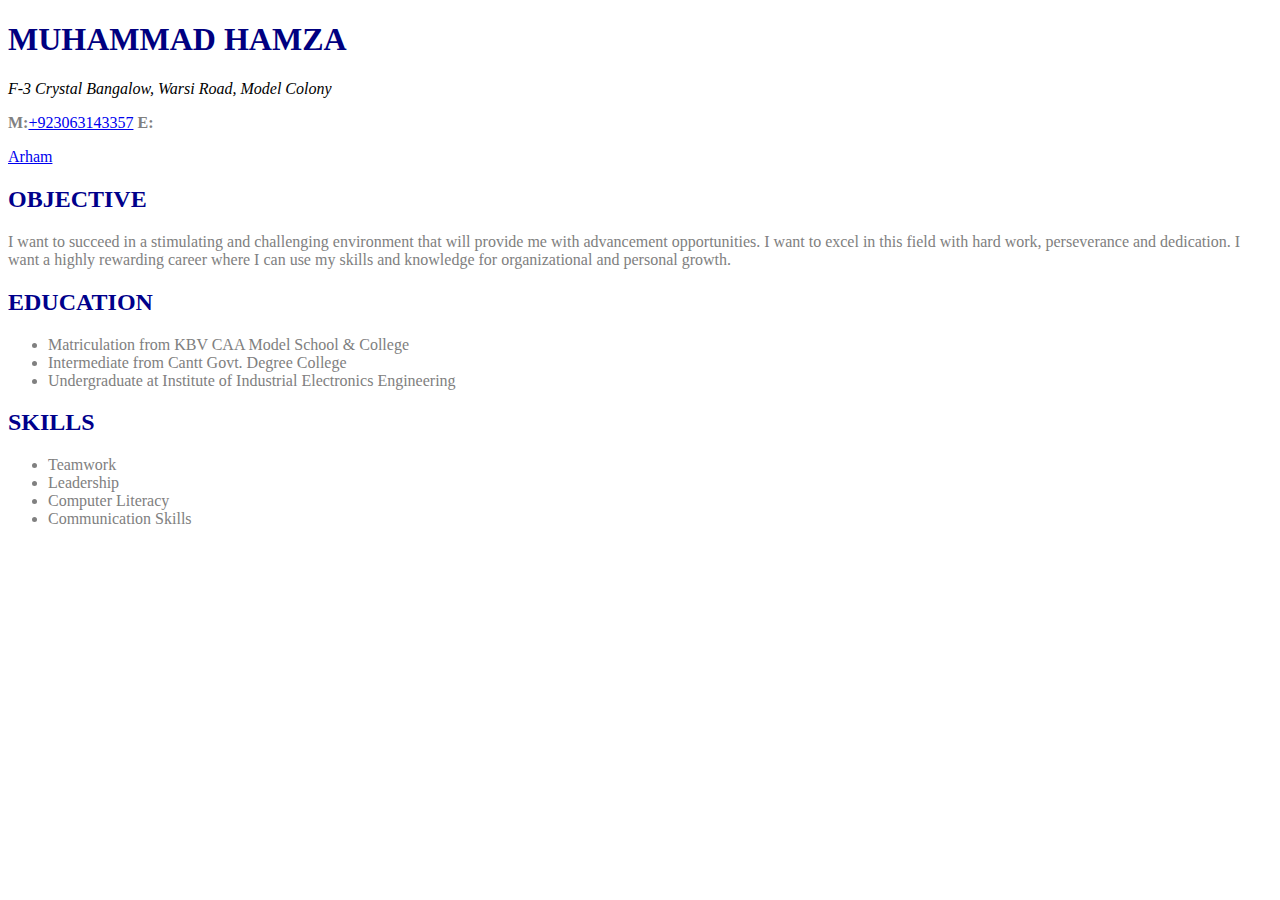
<file: index.html>
<!DOCTYPE html>
<html lang="en">

<head>
    <meta charset="UTF-8">
    <meta name="viewport" content="width=device-width, initial-scale=1.0">
    <title>CV</title>
    <link rel="stylesheet" href="style.css">
</head>

<body>
    <h1>MUHAMMAD HAMZA</h1>
    <address>F-3 Crystal Bangalow, Warsi Road, Model Colony</address>
    <p><b>M:</b><a href="tel:+923063143357">+923063143357</a>
        <b>E:</b> 
    </p>
    <p><a href="mailto:arham@gmail.com">Arham</a></p>

    <h2>OBJECTIVE</h2>
    <p>I want to succeed in a stimulating and challenging environment that will provide me with advancement
        opportunities. I want to excel in this field with hard work, perseverance and dedication. I want a highly
        rewarding career where I can use my skills and knowledge for organizational and personal growth.</p>

    <h2>EDUCATION</h2>
    <p>
    <ul>
        <li class="list">Matriculation from KBV CAA Model School & College</li>
        <li class="list">Intermediate from Cantt Govt. Degree College</li>
        <li class="list">Undergraduate at Institute of Industrial Electronics Engineering</li>
    </ul>
    </p>
    <h2>SKILLS</h2>
    <p>
    <ul>
        <li>Teamwork</li>
        <li>Leadership</li>
        <li>Computer Literacy</li>
        <li>Communication Skills</li>
    </ul>
    </p>
    <iframe src="https://www.google.com/maps/embed?pb=!1m14!1m12!1m3!1d14479.732961181979!2d67.2006325!3d24.866129599999997!2m3!1f0!2f0!3f0!3m2!1i1024!2i768!4f13.1!5e0!3m2!1sen!2s!4v1719499889940!5m2!1sen!2s" width="600" height="450" style="border:0;" allowfullscreen="" loading="lazy" referrerpolicy="no-referrer-when-downgrade"></iframe>
    
</body>

</html>
</file>
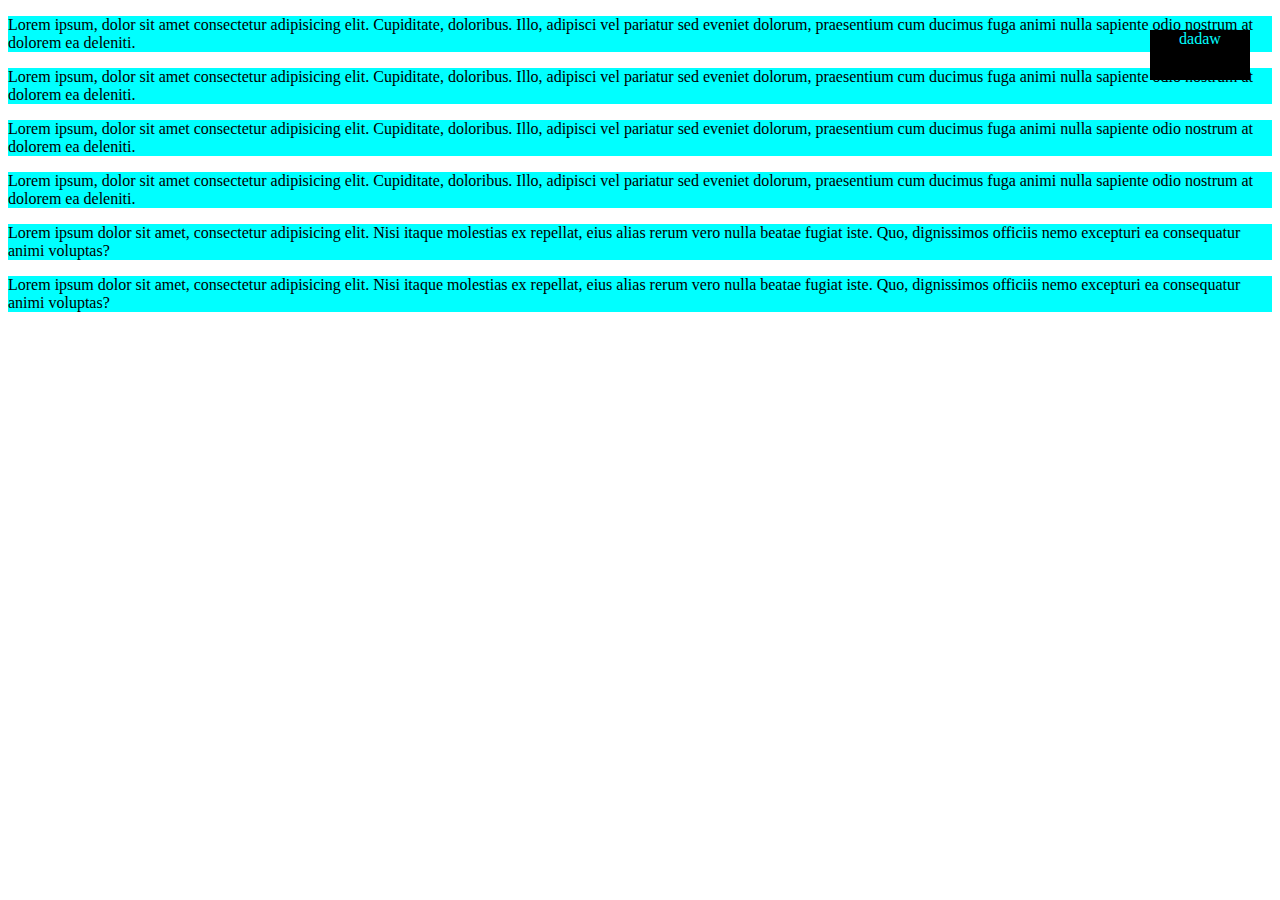
<file: class11.html>
<!DOCTYPE html>
<html lang="en">

<head>
    <meta charset="UTF-8">
    <meta name="viewport" content="width=device-width, initial-scale=1.0">
    <title>Document</title>
    <link rel="stylesheet" href="style11.css">
</head>

<body>
    <p>Lorem ipsum, dolor sit amet consectetur adipisicing elit. Cupiditate, doloribus. Illo, adipisci vel pariatur sed
        eveniet dolorum, praesentium cum ducimus fuga animi nulla sapiente odio nostrum at dolorem ea deleniti.</p>
    <p>Lorem ipsum, dolor sit amet consectetur adipisicing elit. Cupiditate, doloribus. Illo, adipisci vel pariatur sed
        eveniet dolorum, praesentium cum ducimus fuga animi nulla sapiente odio nostrum at dolorem ea deleniti.</p>
    <p>Lorem ipsum, dolor sit amet consectetur adipisicing elit. Cupiditate, doloribus. Illo, adipisci vel pariatur sed
        eveniet dolorum, praesentium cum ducimus fuga animi nulla sapiente odio nostrum at dolorem ea deleniti.</p>
    <p>Lorem ipsum, dolor sit amet consectetur adipisicing elit. Cupiditate, doloribus. Illo, adipisci vel pariatur sed
        eveniet dolorum, praesentium cum ducimus fuga animi nulla sapiente odio nostrum at dolorem ea deleniti.</p>
    <div class="fixed">
        dadaw
    </div>

    <p>Lorem ipsum dolor sit amet, consectetur adipisicing elit. Nisi itaque molestias ex repellat, eius alias rerum
        vero nulla beatae fugiat iste. Quo, dignissimos officiis nemo excepturi ea consequatur animi voluptas?</p>
    <p>Lorem ipsum dolor sit amet, consectetur adipisicing elit. Nisi itaque molestias ex repellat, eius alias rerum
        vero nulla beatae fugiat iste. Quo, dignissimos officiis nemo excepturi ea consequatur animi voluptas?</p>

    
</body>

</html>
</file>
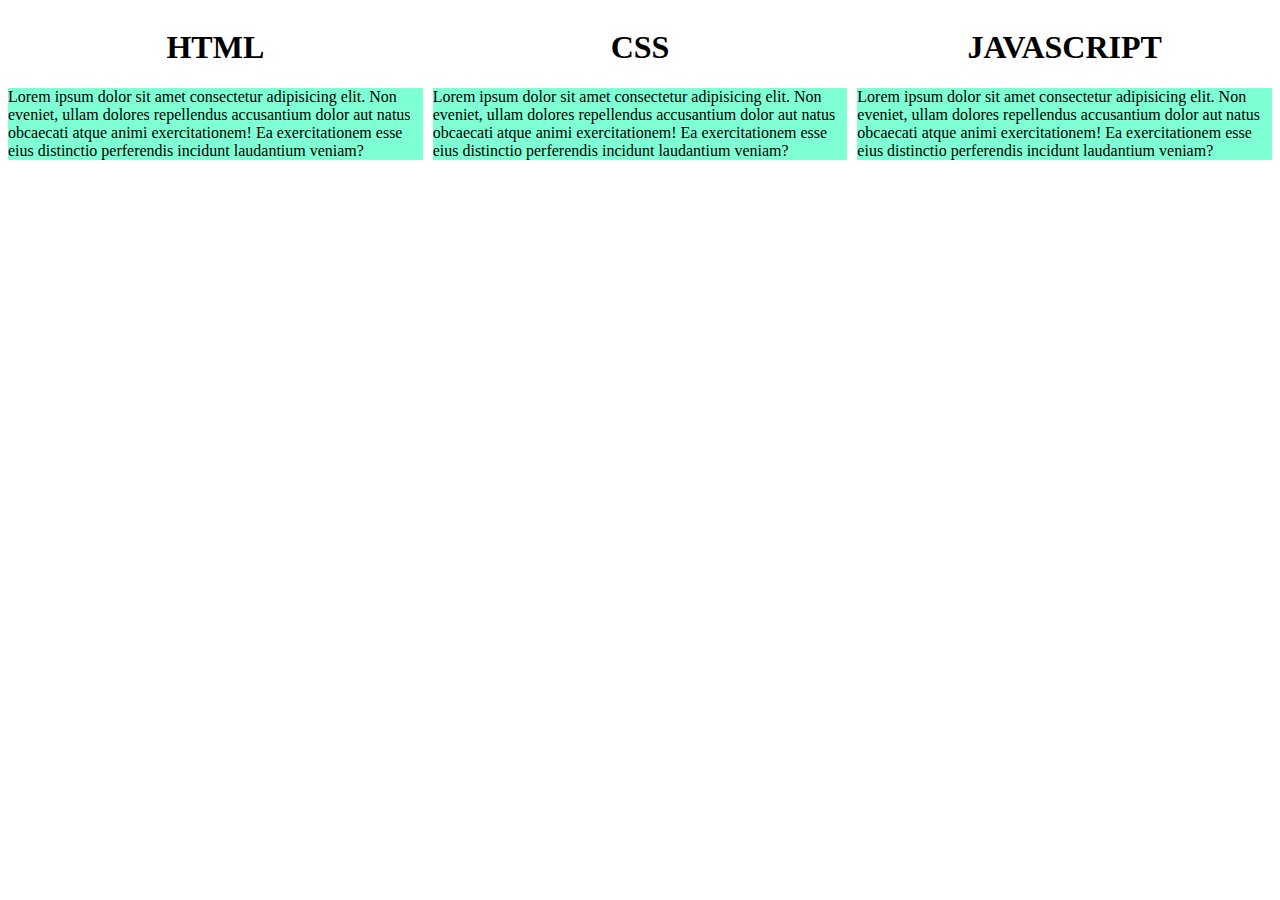
<file: class8.html>
<!DOCTYPE html>
<html lang="en">

<head>
    <meta charset="UTF-8">
    <meta name="viewport" content="width=device-width, initial-scale=1.0">
    <title>Document</title>
    <link rel="stylesheet" href="style2.css">
</head>

<body>
    <div class="web">
        <div><h1>HTML</h1>
        <p>Lorem ipsum dolor sit amet consectetur adipisicing elit. Non eveniet, ullam dolores repellendus accusantium
            dolor aut natus obcaecati atque animi exercitationem! Ea exercitationem esse eius distinctio perferendis
            incidunt laudantium veniam?</p></div>
        <div><h1>CSS</h1>
        <p>Lorem ipsum dolor sit amet consectetur adipisicing elit. Non eveniet, ullam dolores repellendus accusantium
            dolor aut natus obcaecati atque animi exercitationem! Ea exercitationem esse eius distinctio perferendis
            incidunt laudantium veniam?</p></div>
        <div><h1>JAVASCRIPT</h1>
        <p>Lorem ipsum dolor sit amet consectetur adipisicing elit. Non eveniet, ullam dolores repellendus accusantium
            dolor aut natus obcaecati atque animi exercitationem! Ea exercitationem esse eius distinctio perferendis
            incidunt laudantium veniam?</p></div>
            
    </div>


</body>

</html>
</file>
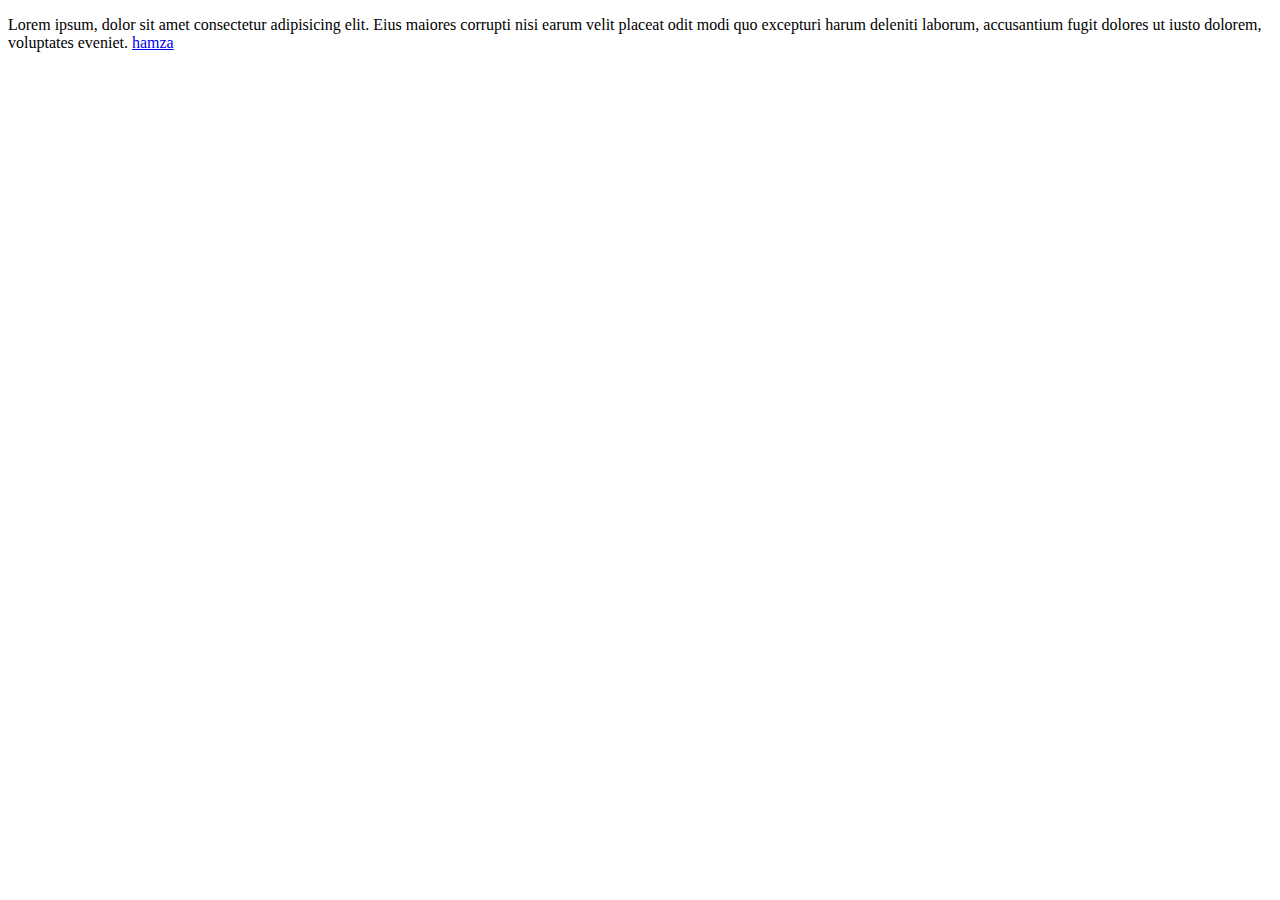
<file: test.html>
<!DOCTYPE html>
<html lang="en">

<head>
    <meta charset="UTF-8">
    <meta name="viewport" content="width=device-width, initial-scale=1.0">
    <title>Document</title>
</head>

<body>
    <p>
        Lorem ipsum, dolor sit amet consectetur adipisicing elit. Eius maiores corrupti nisi earum velit placeat odit
        modi quo excepturi harum deleniti laborum, accusantium fugit dolores ut iusto dolorem, voluptates eveniet.
        <a href="./mailto:hamzasikandar444@gmail.com">hamza</a>
    </p>
</body>

</html>
</file>
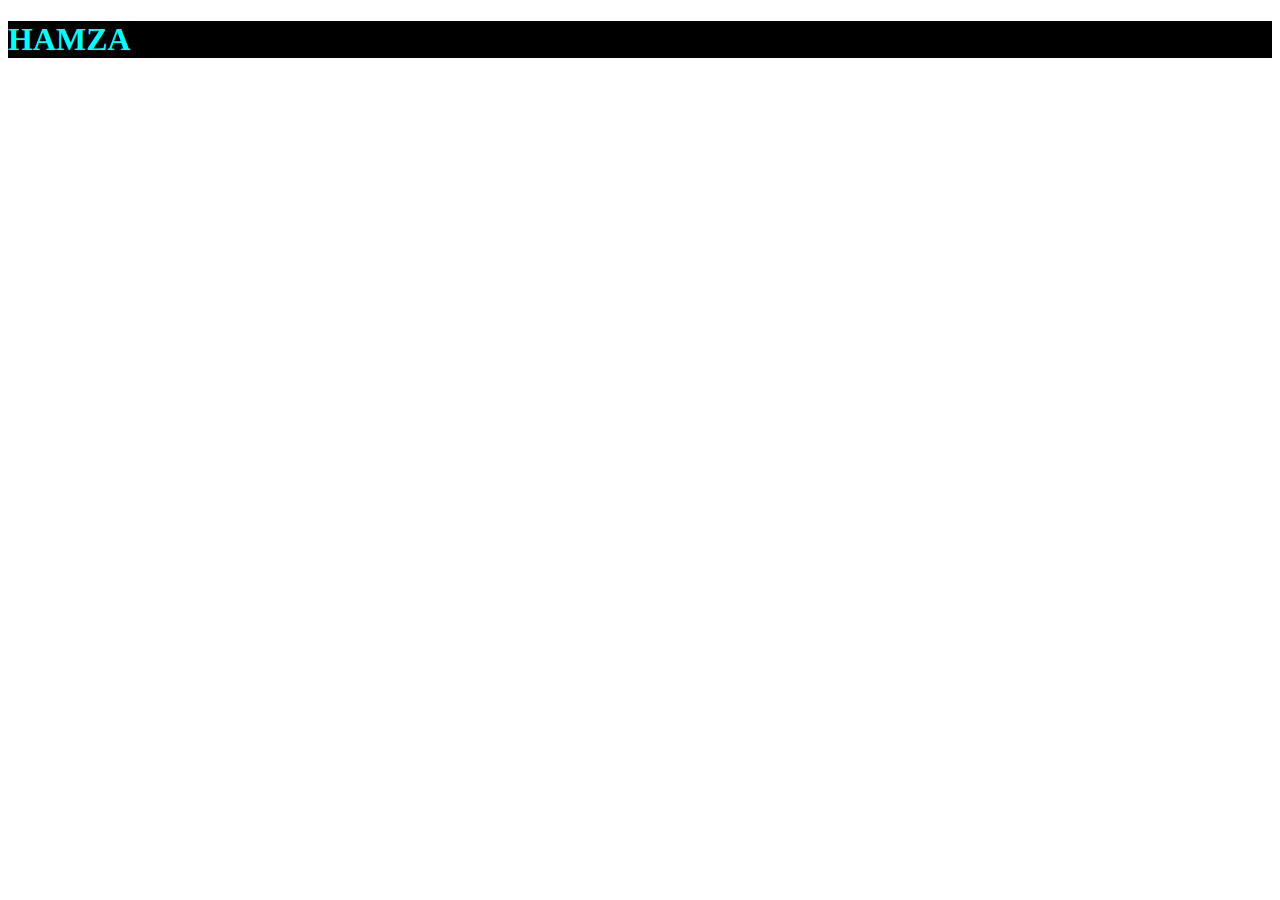
<file: test2.html>
<!DOCTYPE html>
<html lang="en">
<head>
    <meta charset="UTF-8">
    <meta name="viewport" content="width=device-width, initial-scale=1.0">
    <title>Document</title>
    <link rel="stylesheet" href="test2.css">
</head>
<body>
    <h1>HAMZA</h1>
</body>
</html>
</file>
<file: style.css>
h2{
    color:darkblue

}

p,li{
    color:grey
}

/* .list{
    color:grey
} */

h1{
    color: navy;
}
iframe{
    height: max-content;
    width: max-content;
}
</file>
<file: style11.css>
.fixed{
    color: aqua;
    background-color: black;
    text-align: center;
    margin: 20px;
    height: 50px;
    width: 100px;
    position: fixed;
    right: 10px;
    top: 10px;
}

p{
    background-color: aqua;
}

h1{
    background-color: aquamarine;
    color: brown;
}
</file>
<file: style2.css>
.web{
    display: flex;
    gap: 10px;
    flex-wrap: nowrap;
}

p{
    background-color: aquamarine;
    font-style: white;
}

h1{
    text-align: center;
}
</file>
<file: test2.css>
h1{
    color: aqua;
    background-color: black;
}
</file>
